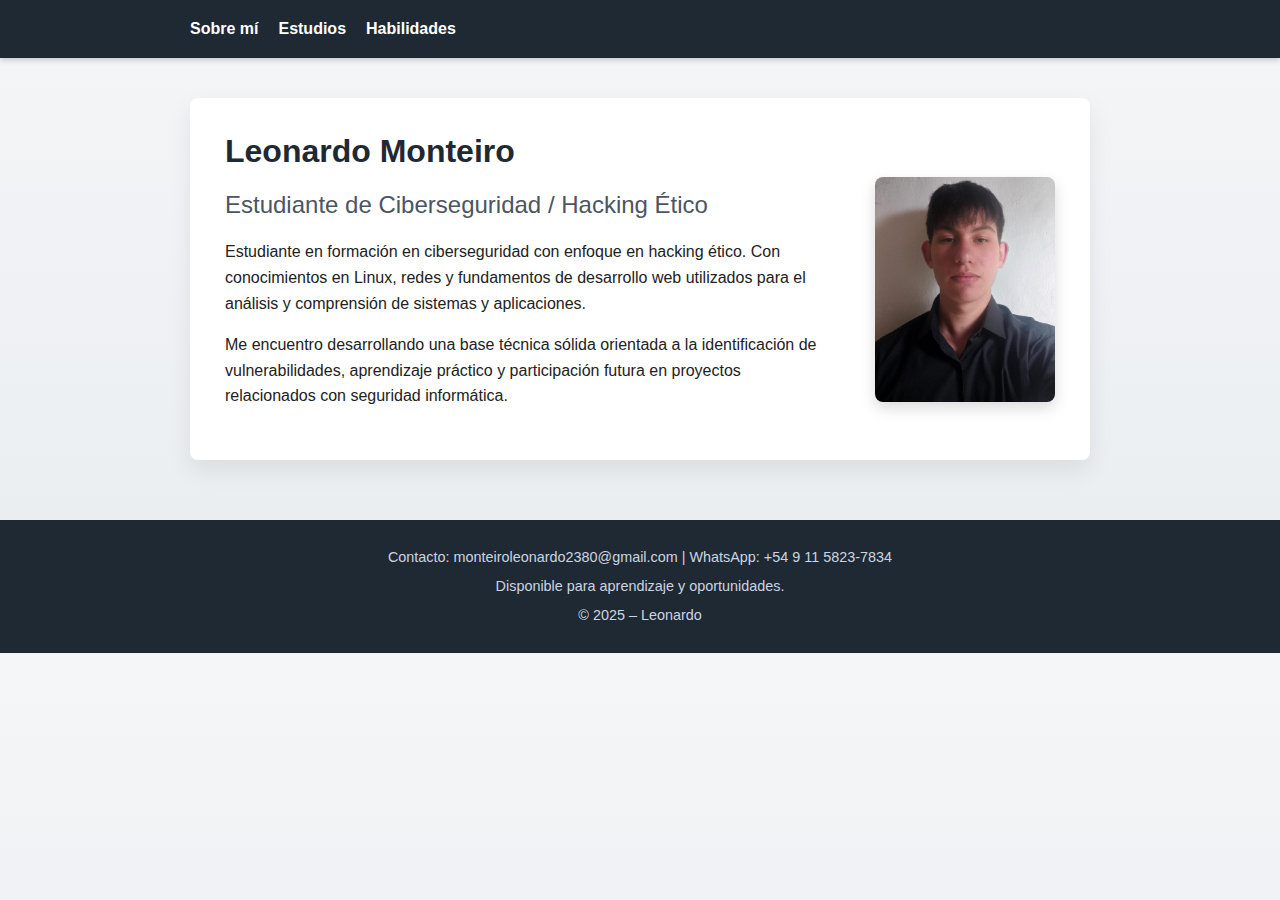
<file: index.html>
<!DOCTYPE html>
<html lang="es">
<head>
    <meta charset="UTF-8">
    <title>Leonardo | Portafolio</title>
    <link rel="stylesheet" href="style.css">
</head>
<body>

<header>
    <nav>
        <a href="sobre-mi.html">Sobre mí</a>
        <a href="estudios.html">Estudios</a>
        <a href="Habilidades.html">Habilidades</a>
    </nav>
</header>

<div class="container perfil-layout">
    <div class="perfil-texto">
        <h1>Leonardo Monteiro</h1>
        <h2>Estudiante de Ciberseguridad / Hacking Ético</h2>

        <p>
            Estudiante en formación en ciberseguridad con enfoque en hacking ético.
            Con conocimientos en Linux, redes y fundamentos de desarrollo web
            utilizados para el análisis y comprensión de sistemas y aplicaciones.
        </p>

        <p>
            Me encuentro desarrollando una base técnica sólida orientada a la
            identificación de vulnerabilidades, aprendizaje práctico y participación
            futura en proyectos relacionados con seguridad informática.
        </p>

    </div>

    <div class="perfil-imagen">
        <img src="img/Perfil.jpg" alt="Foto de perfil" class="perfil">
    </div>
</div>

<footer>
    <p>Contacto: monteiroleonardo2380@gmail.com | WhatsApp: +54 9 11 5823-7834</p>
    <p>Disponible para aprendizaje y oportunidades.</p>
    <p>© 2025 – Leonardo</p>
</footer>

</body>
</html>
</file>
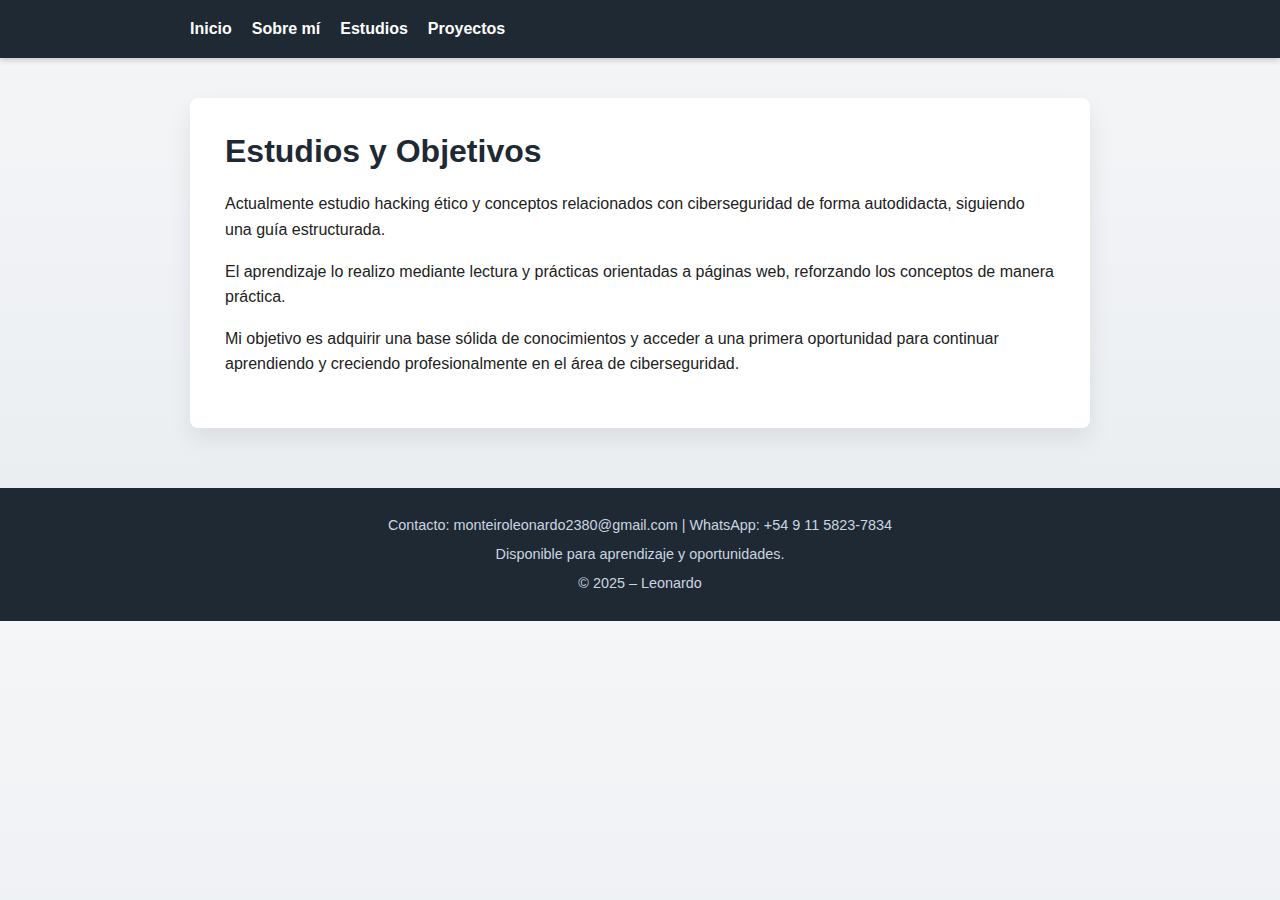
<file: estudios.html>
<!DOCTYPE html>
<html lang="es">
<head>
    <meta charset="UTF-8">
    <title>Estudios y Objetivos</title>
    <link rel="stylesheet" href="style.css">
</head>
<body>

<header>
    <nav>
        <a href="index.html">Inicio</a>
        <a href="sobre-mi.html">Sobre mí</a>
        <a href="estudios.html">Estudios</a>
        <a href="proyectos.html">Proyectos</a>
    </nav>
</header>

<div class="container">
    <h1>Estudios y Objetivos</h1>

    <p>
        Actualmente estudio hacking ético y conceptos relacionados con
        ciberseguridad de forma autodidacta, siguiendo una guía estructurada.
    </p>

    <p>
        El aprendizaje lo realizo mediante lectura y prácticas orientadas a
        páginas web, reforzando los conceptos de manera práctica.
    </p>

    <p>
        Mi objetivo es adquirir una base sólida de conocimientos y acceder
        a una primera oportunidad para continuar aprendiendo y creciendo
        profesionalmente en el área de ciberseguridad.
    </p>
</div>

<footer>
    <p>
        Contacto: monteiroleonardo2380@gmail.com | WhatsApp: +54 9 11 5823-7834
    </p>
    <p>
        Disponible para aprendizaje y oportunidades.
    </p>
    <p>
        © 2025 – Leonardo
    </p>
</footer>


</body>
</html>
</file>
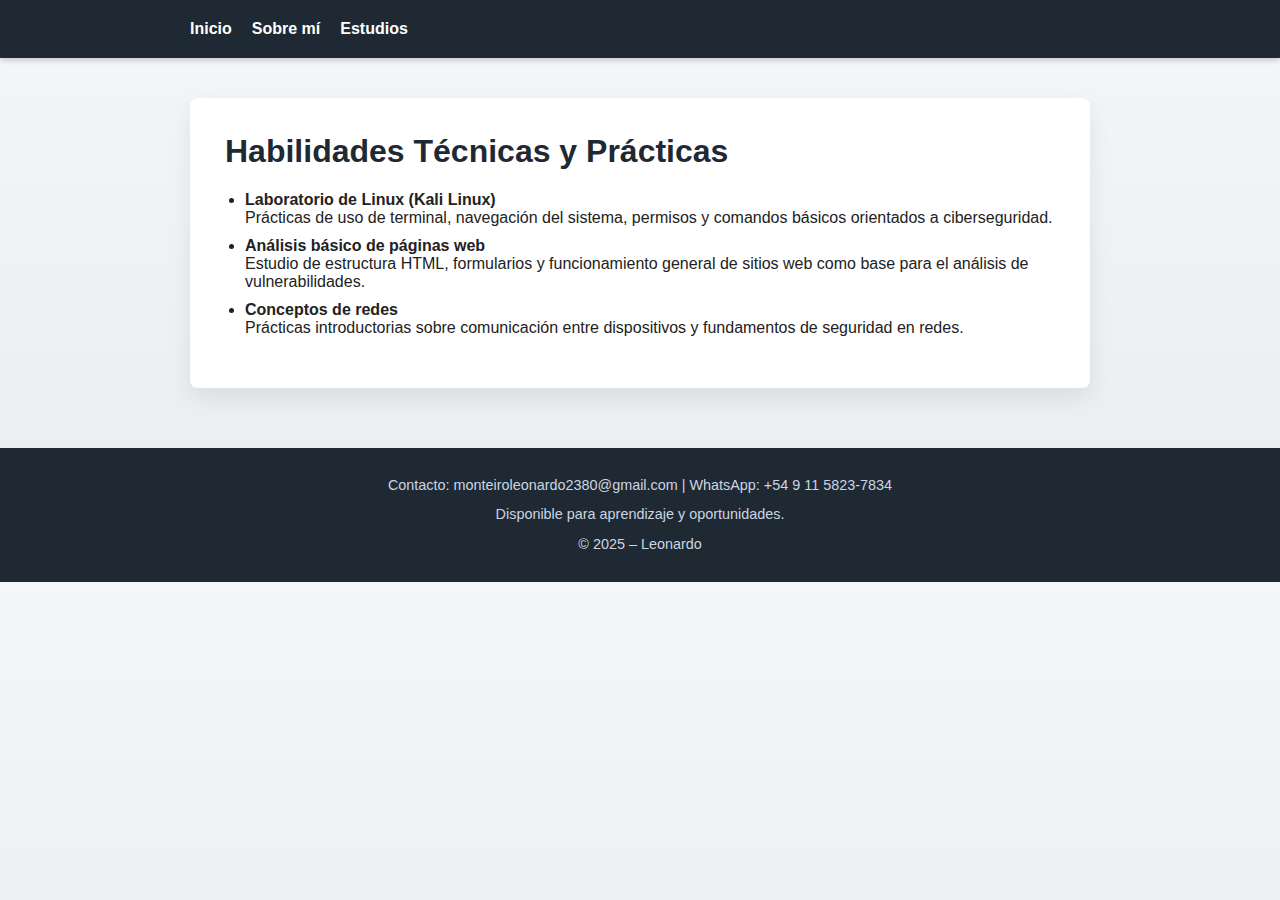
<file: Habilidades.html>
<!DOCTYPE html>
<html lang="es">
<head>
    <meta charset="UTF-8">
    <title>Proyectos</title>
    <link rel="stylesheet" href="style.css">
</head>
<body>

<header>
    <nav>
        <a href="index.html">Inicio</a>
        <a href="sobre-mi.html">Sobre mí</a>
        <a href="estudios.html">Estudios</a>
    </nav>
</header>

<div class="container">
    <h1>Habilidades Técnicas y Prácticas</h1>

    <ul>
      <li>
          <strong>Laboratorio de Linux (Kali Linux)</strong><br>
          Prácticas de uso de terminal, navegación del sistema, permisos y
          comandos básicos orientados a ciberseguridad.
      </li>
  
      <li>
          <strong>Análisis básico de páginas web</strong><br>
          Estudio de estructura HTML, formularios y funcionamiento general de
          sitios web como base para el análisis de vulnerabilidades.
      </li>
  
      <li>
          <strong>Conceptos de redes</strong><br>
          Prácticas introductorias sobre comunicación entre dispositivos y
          fundamentos de seguridad en redes.
      </li>
    </ul>

</div>

<footer>
    <p>Contacto: monteiroleonardo2380@gmail.com | WhatsApp: +54 9 11 5823-7834</p>
    <p>Disponible para aprendizaje y oportunidades.</p>
    <p>© 2025 – Leonardo</p>
</footer>

</body>
</html>
</file>
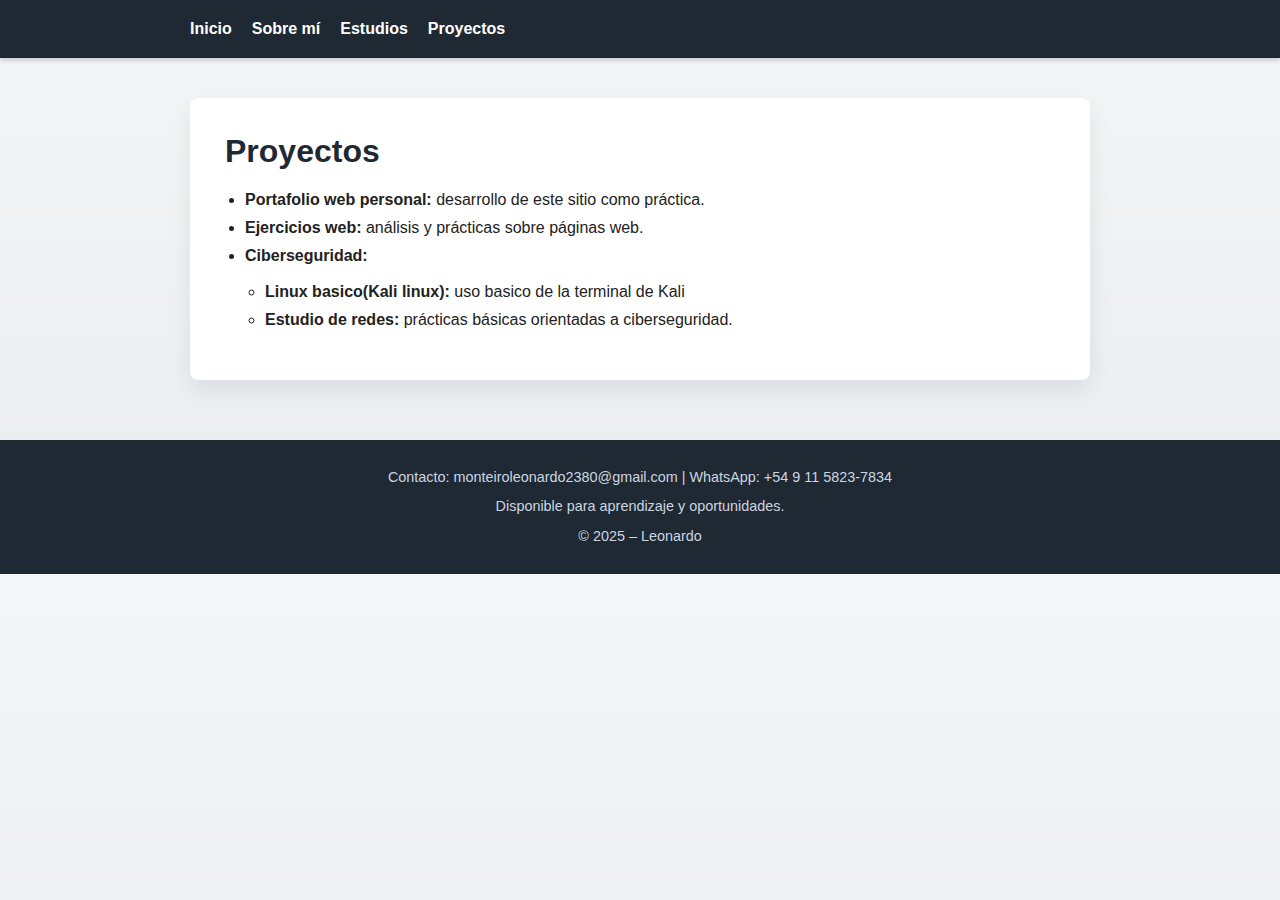
<file: proyectos.html>
<!DOCTYPE html>
<html lang="es">
<head>
    <meta charset="UTF-8">
    <title>Proyectos</title>
    <link rel="stylesheet" href="style.css">
</head>
<body>

<header>
    <nav>
        <a href="index.html">Inicio</a>
        <a href="sobre-mi.html">Sobre mí</a>
        <a href="estudios.html">Estudios</a>
        <a href="proyectos.html">Proyectos</a>
    </nav>
</header>

<div class="container">
    <h1>Proyectos</h1>

    <ul>
        <li><strong>Portafolio web personal:</strong> desarrollo de este sitio como práctica.</li>
        <li><strong>Ejercicios web:</strong> análisis y prácticas sobre páginas web.</li>
        <li>
          <strong>Ciberseguridad:</strong>
          <ul><br>
            <li><strong>Linux basico(Kali linux):</strong> uso basico de la terminal de Kali</li>
            <li><strong>Estudio de redes:</strong> prácticas básicas orientadas a ciberseguridad.</li>
          </ul>
        </li>
    </ul>
</div>

<footer>
    <p>
        Contacto: monteiroleonardo2380@gmail.com | WhatsApp: +54 9 11 5823-7834
    </p>
    <p>
        Disponible para aprendizaje y oportunidades.
    </p>
    <p>
        © 2025 – Leonardo
    </p>
</footer>


</body>
</html>
</file>
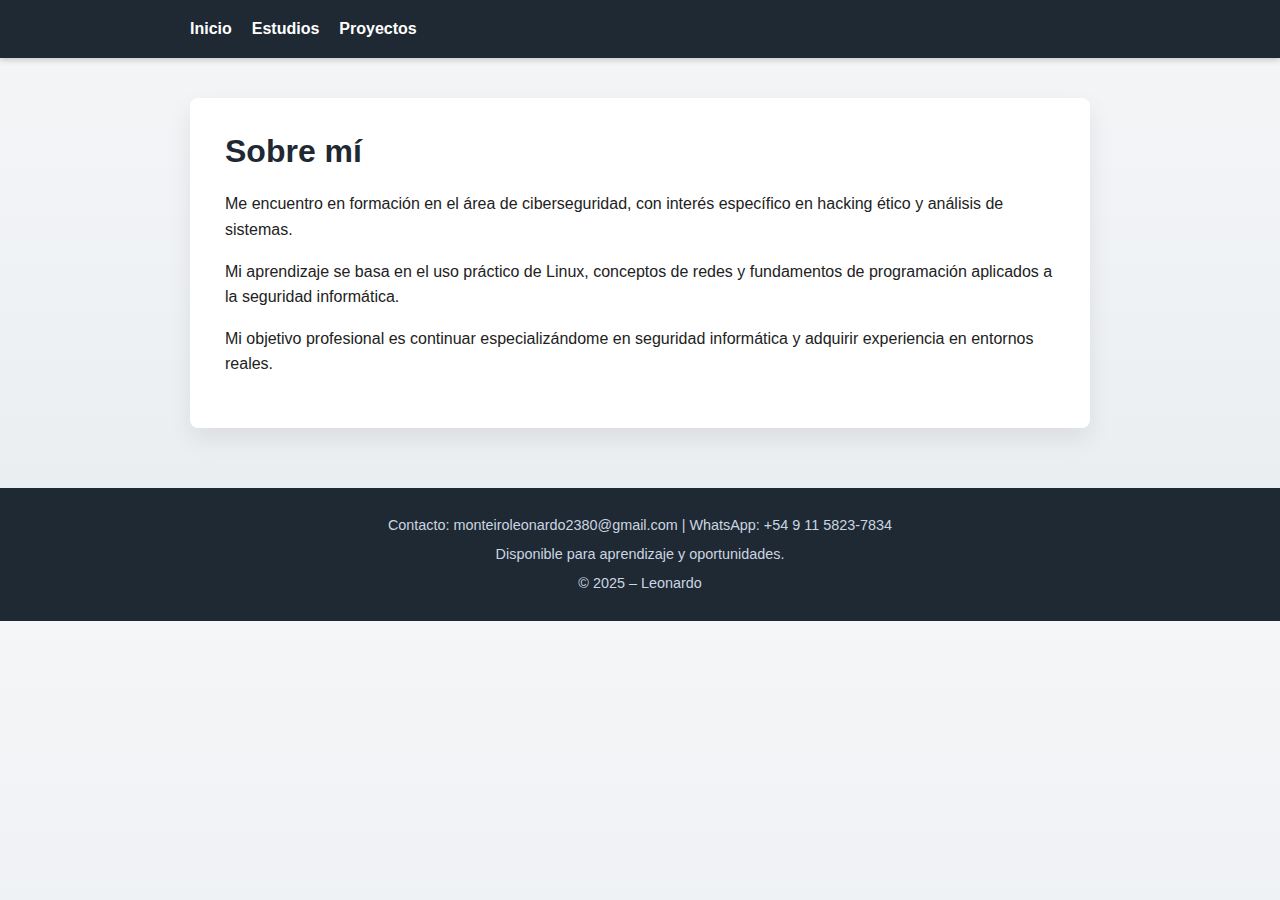
<file: sobre-mi.html>
<!DOCTYPE html>
<html lang="es">
<head>
    <meta charset="UTF-8">
    <title>Sobre mí</title>
    <link rel="stylesheet" href="style.css">
</head>
<body>

<header>
    <nav>
        <a href="index.html">Inicio</a>
        <a href="estudios.html">Estudios</a>
        <a href="Habilidades.html">Proyectos</a>
    </nav>
</header>

<div class="container">
    <h1>Sobre mí</h1>
    <p>
        Me encuentro en formación en el área de ciberseguridad, con interés
        específico en hacking ético y análisis de sistemas.
    </p>
    
    <p>
        Mi aprendizaje se basa en el uso práctico de Linux, conceptos de redes y
        fundamentos de programación aplicados a la seguridad informática.
    </p>
    
    <p>
        Mi objetivo profesional es continuar especializándome en seguridad
        informática y adquirir experiencia en entornos reales.
    </p>

</div>

<footer>
    <p>Contacto: monteiroleonardo2380@gmail.com | WhatsApp: +54 9 11 5823-7834</p>
    <p>Disponible para aprendizaje y oportunidades.</p>
    <p>© 2025 – Leonardo</p>
</footer>

</body>
</html>
</file>
<file: style.css>
* {
    box-sizing: border-box;
}

body {
    margin: 0;
    font-family: Arial, Helvetica, sans-serif;
    background: linear-gradient(180deg, #f4f6f8, #e9ecef);
    color: #222;
}

header {
    background-color: #1f2933;
    padding: 15px 0;
    box-shadow: 0 2px 6px rgba(0,0,0,0.2);
}

nav {
    max-width: 900px;
    margin: auto;
    display: flex;
    gap: 20px;
}

nav a {
    color: #ffffff;
    text-decoration: none;
    font-weight: bold;
    position: relative;
    padding: 5px 0;
    transition: color 0.3s ease;
}

nav a::after {
    content: "";
    position: absolute;
    left: 0;
    bottom: -5px;
    width: 0%;
    height: 2px;
    background-color: #4da3ff;
    transition: width 0.3s ease;
}

nav a:hover {
    color: #4da3ff;
}

nav a:hover::after {
    width: 100%;
}

.container {
    max-width: 900px;
    margin: 40px auto;
    padding: 35px;
    background-color: #ffffff;
    border-radius: 8px;
    box-shadow: 0 10px 25px rgba(0,0,0,0.08);
    animation: fadeIn 0.6s ease;
}

@keyframes fadeIn {
    from {
        opacity: 0;
        transform: translateY(15px);
    }
    to {
        opacity: 1;
        transform: translateY(0);
    }
}

h1 {
    margin-top: 0;
    color: #1f2933;
}

h2 {
    color: #4b5563;
    font-weight: normal;
}

p {
    line-height: 1.6;
}

ul {
    padding-left: 20px;
}

ul li {
    margin-bottom: 10px;
}

img.perfil {
    width: 180px;
    border-radius: 8px;
    margin-top: 25px;
    box-shadow: 0 6px 15px rgba(0,0,0,0.15);
    transition: transform 0.3s ease;
}

img.perfil:hover {
    transform: scale(1.03);
}

footer {
    background-color: #1f2933;
    color: #cbd5e1;
    text-align: center;
    padding: 20px;
    margin-top: 60px;
    font-size: 0.9em;
}

footer p {
    margin: 6px 0;
}

.perfil-layout {
    display: flex;
    gap: 40px;
    align-items: center;
}

.perfil-texto {
    flex: 1;
}

.perfil-imagen {
    flex-shrink: 0;
}
</file>
